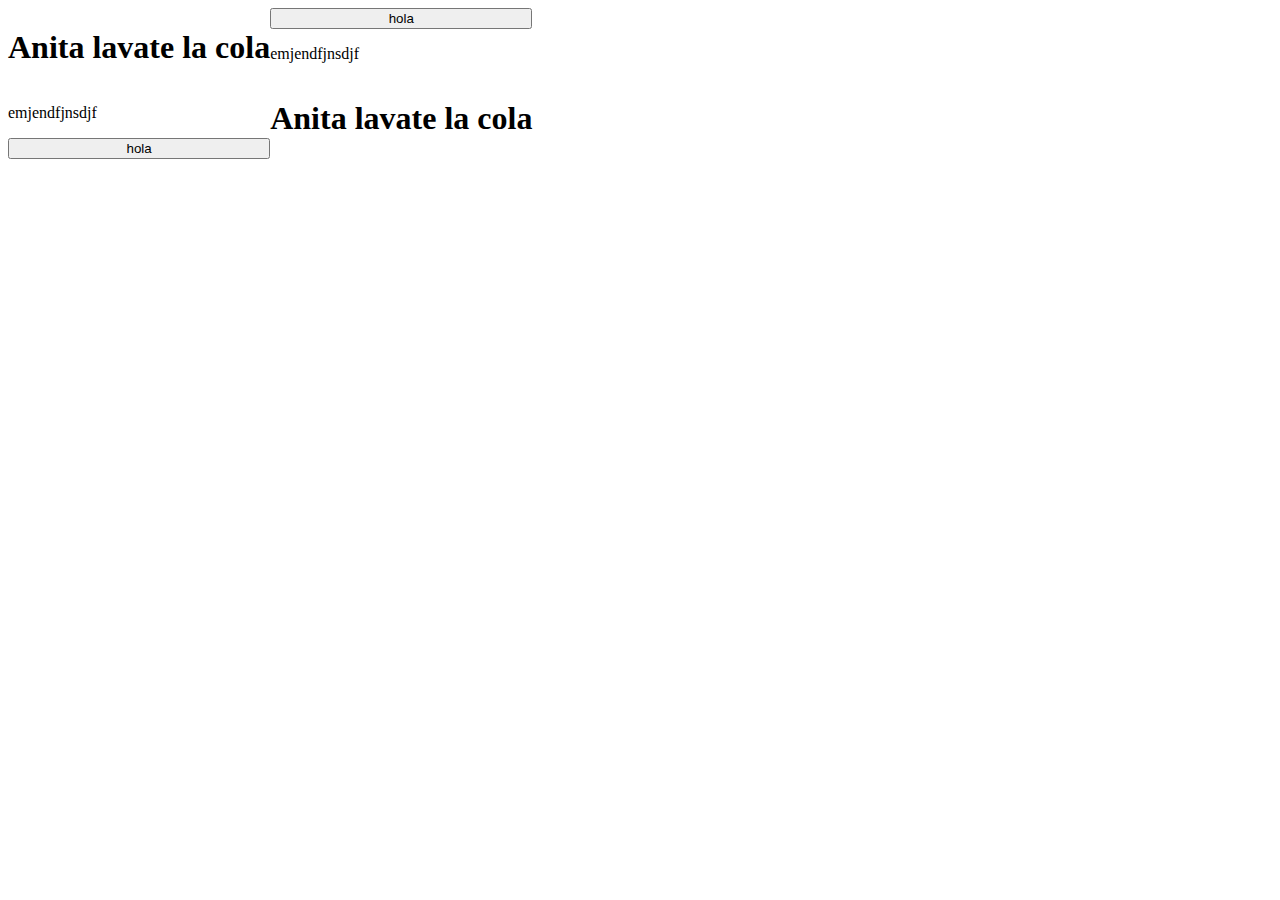
<file: pantalla-principal/holi.html>
<!DOCTYPE html>
<html lang="en">
<head>
    <meta charset="UTF-8">
    <meta http-equiv="X-UA-Compatible" content="IE=edge">
    <meta name="viewport" content="width=device-width, initial-scale=1.0">
    <link rel="stylesheet" href="holi.css">
    <title>Anita lava la tina</title>
</head>
<body>
    
    <div>
        <h1>Anita lavate la cola</h1>
        <p>emjendfjnsdjf</p>
        <input type="button" value="hola">
    </div>
    <div class="div2">
        <h1>Anita lavate la cola</h1>
        <p>emjendfjnsdjf</p>
        <input type="button" value="hola">
    </div>
</body>
</html>
</file>
<file: pantalla-principal/holi.css>
/* h1 {
    display:flex;
}
p {
    display:flex;
} */

div {
    display:flex;
    flex-direction:column;
}

body {
    display:flex;
}

.div2 {
    flex-direction: column-reverse;
}
</file>
